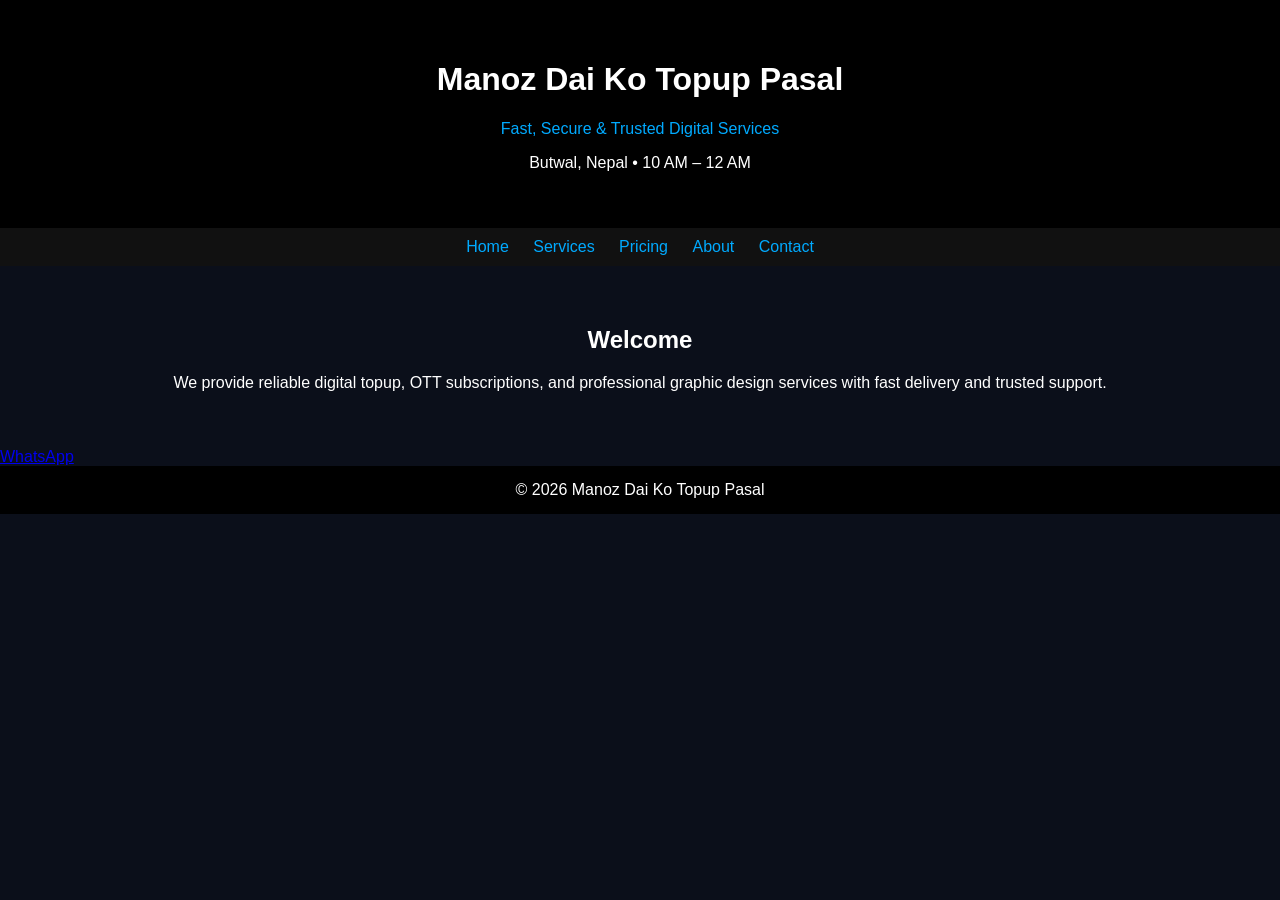
<file: manojtopup/index.html>
<!DOCTYPE html>
<html lang="en">
<head>
  <meta charset="UTF-8">
  <title>Manoz Dai Ko Topup Pasal</title>
  <link rel="stylesheet" href="css/style.css">
</head>
<body>

<header class="header">
  <h1>Manoz Dai Ko Topup Pasal</h1>
  <p class="tagline">Fast, Secure & Trusted Digital Services</p>
  <p class="location">Butwal, Nepal • 10 AM – 12 AM</p>
</header>

<nav class="nav">
  <a href="index.html">Home</a>
  <a href="services.html">Services</a>
  <a href="pricing.html">Pricing</a>
  <a href="about.html">About</a>
  <a href="contact.html">Contact</a>
</nav>

<section class="section">
  <h2>Welcome</h2>
  <p>We provide reliable digital topup, OTT subscriptions, and professional graphic design services with fast delivery and trusted support.</p>
</section>

<a href="https://wa.me/9779811446832?text=Hello%20Manoz%20Dai,%20I%20want%20to%20place%20an%20order" class="whatsapp-float" target="_blank">WhatsApp</a>

<footer class="footer">© 2026 Manoz Dai Ko Topup Pasal</footer>
<script src="JS/main.js"></script>
</body>
</html>
</file>
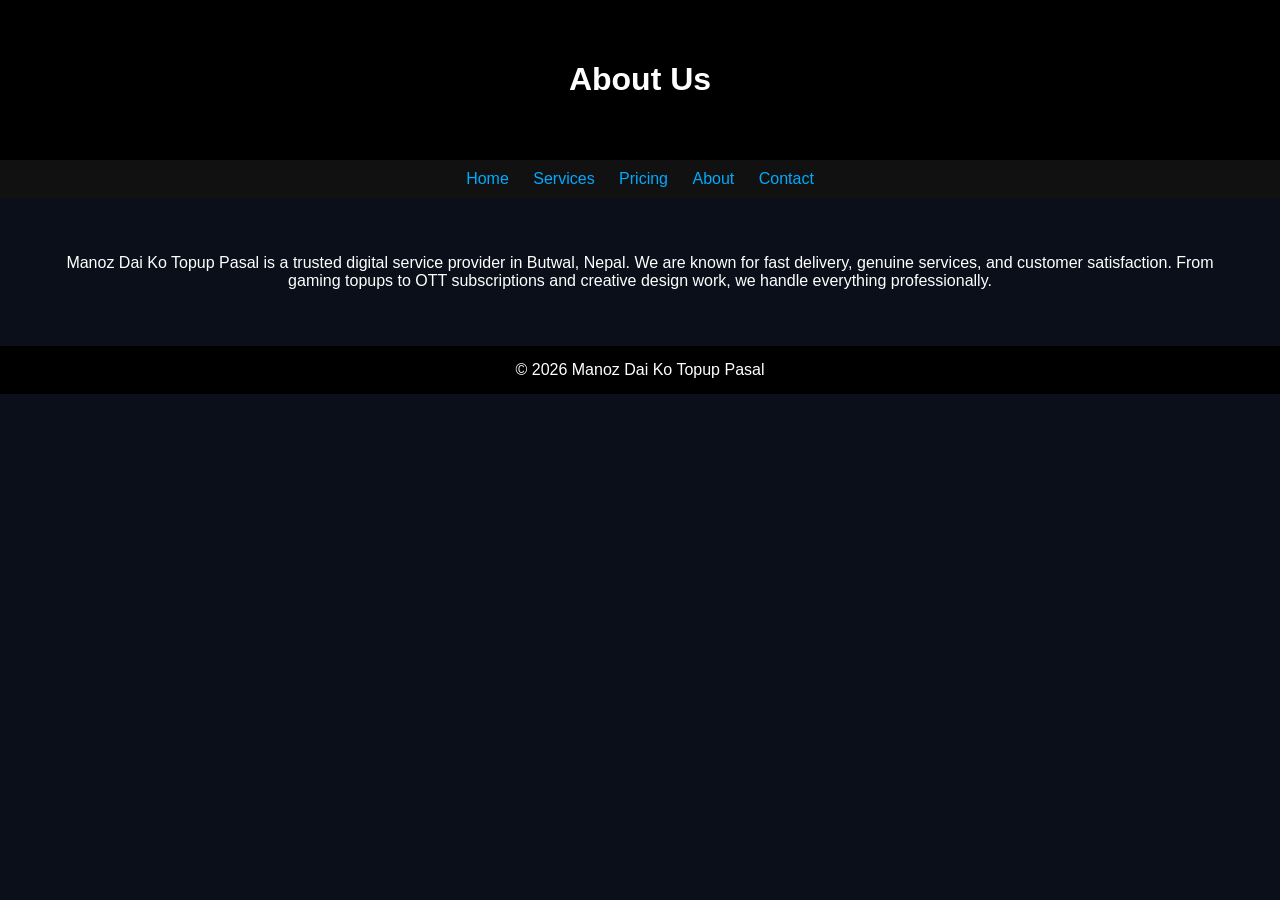
<file: manojtopup/about.html>
<!DOCTYPE html>
<html lang="en">
<head>
  <meta charset="UTF-8">
  <title>About Us | Manoz Dai</title>
  <link rel="stylesheet" href="css/style.css">
</head>
<body>
<header class="header"><h1>About Us</h1></header>
<nav class="nav">
  <a href="index.html">Home</a>
  <a href="services.html">Services</a>
  <a href="pricing.html">Pricing</a>
  <a href="about.html">About</a>
  <a href="contact.html">Contact</a>
</nav>
<section class="section">
  <p>Manoz Dai Ko Topup Pasal is a trusted digital service provider in Butwal, Nepal. We are known for fast delivery, genuine services, and customer satisfaction. From gaming topups to OTT subscriptions and creative design work, we handle everything professionally.</p>
</section>
<footer class="footer">© 2026 Manoz Dai Ko Topup Pasal</footer>
<script src="JS/main.js"></script>
</body>
</html>
</file>
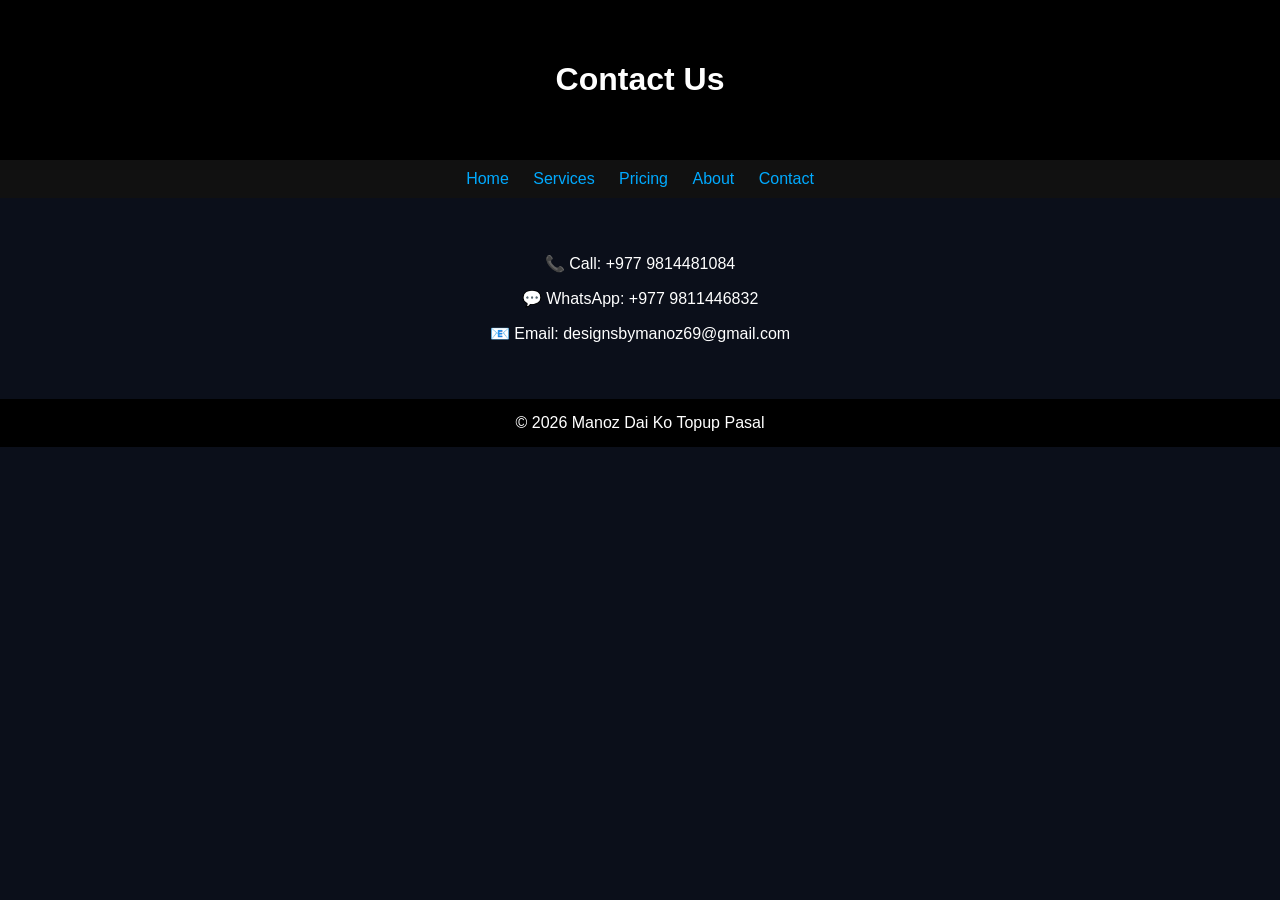
<file: manojtopup/contact.html>
<!DOCTYPE html>
<html lang="en">
<head>
  <meta charset="UTF-8">
  <title>Contact | Manoz Dai</title>
  <link rel="stylesheet" href="css/style.css">
</head>
<body>
<header class="header"><h1>Contact Us</h1></header>
<nav class="nav">
  <a href="index.html">Home</a>
  <a href="services.html">Services</a>
  <a href="pricing.html">Pricing</a>
  <a href="about.html">About</a>
  <a href="contact.html">Contact</a>
</nav>
<section class="section">
  <p>📞 Call: +977 9814481084</p>
  <p>💬 WhatsApp: +977 9811446832</p>
  <p>📧 Email: designsbymanoz69@gmail.com</p>
</section>
<footer class="footer">© 2026 Manoz Dai Ko Topup Pasal</footer>
<script src="JS/main.js"></script>
</body>
</html>
</file>
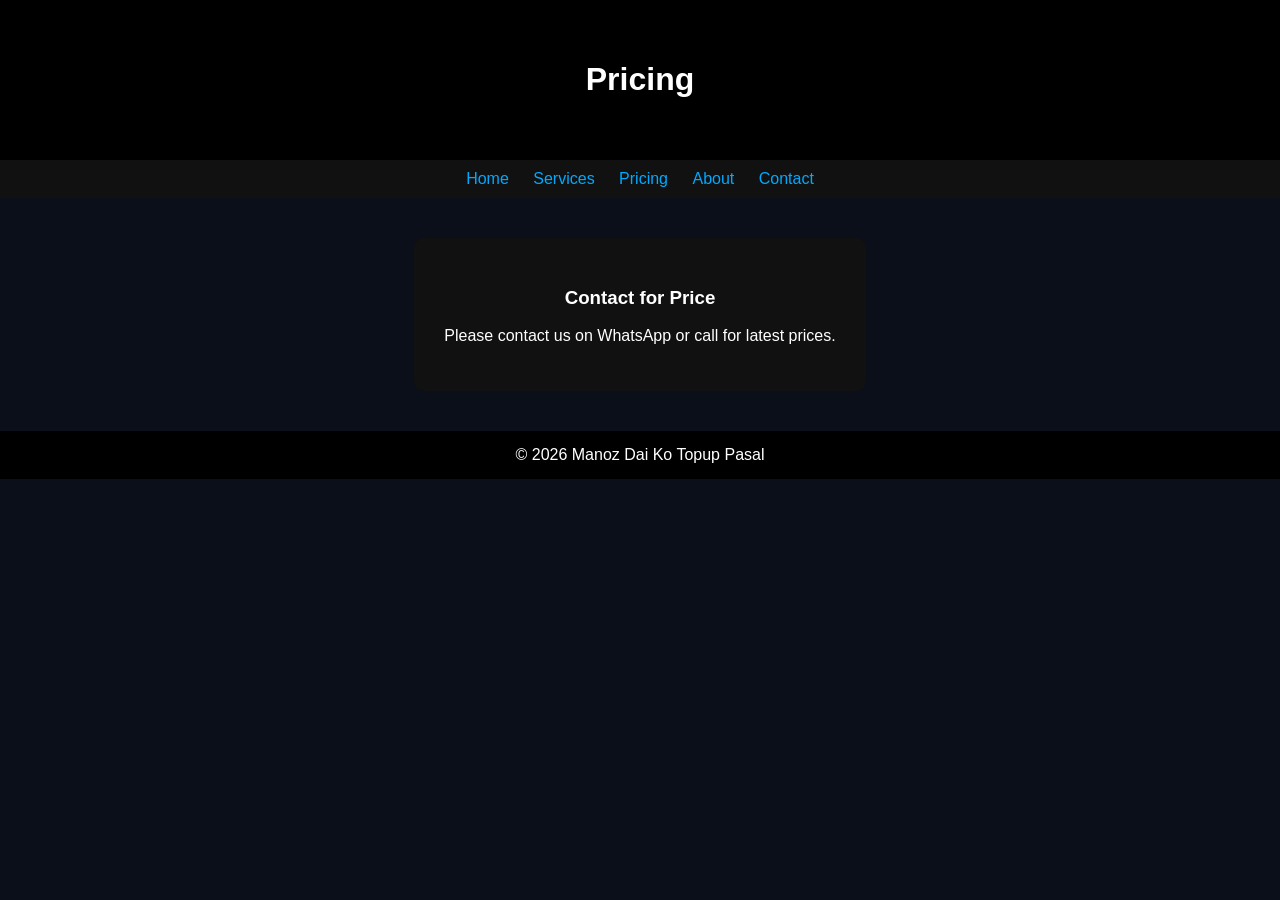
<file: manojtopup/pricing.html>
<!DOCTYPE html>
<html lang="en">
<head>
  <meta charset="UTF-8">
  <title>Pricing | Manoz Dai</title>
  <link rel="stylesheet" href="css/style.css">
</head>
<body>
<header class="header"><h1>Pricing</h1></header>
<nav class="nav">
  <a href="index.html">Home</a>
  <a href="services.html">Services</a>
  <a href="pricing.html">Pricing</a>
  <a href="about.html">About</a>
  <a href="contact.html">Contact</a>
</nav>
<section class="section">
  <div class="price-box">
    <h3>Contact for Price</h3>
    <p>Please contact us on WhatsApp or call for latest prices.</p>
  </div>
</section>
<footer class="footer">© 2026 Manoz Dai Ko Topup Pasal</footer>
<script src="JS/main.js"></script>
</body>
</html>
</file>
<file: manojtopup/css/style.css>
body {
  margin: 0;
  font-family: Arial, sans-serif;
  background: #0b0f1a;
  color: #ffffff;
}

.header {
  text-align: center;
  padding: 40px;
  background: #000;
}

.tagline {
  color: #00aaff;
}

.nav {
  background: #111;
  padding: 10px;
  text-align: center;
}

.nav a {
  color: #00aaff;
  margin: 0 10px;
  text-decoration: none;
}

.section {
  padding: 40px;
  text-align: center;
}

.cards {
  display: flex;
  justify-content: center;
  flex-wrap: wrap;
  gap: 15px;
}

.card {
  background: #111;
  padding: 20px;
  width: 200px;
  border-radius: 10px;
}

.whatsapp-btn {
  display: inline-block;
  margin-top: 25px;
  padding: 12px 25px;
  background: #25D366;
  color: #fff;
  border-radius: 30px;
  text-decoration: none;
}

.price-box {
  background: #111;
  padding: 30px;
  border-radius: 10px;
  display: inline-block;
}

.form input,
.form textarea,
.form button {
  width: 80%;
  padding: 10px;
  margin: 10px 0;
  border: none;
  border-radius: 5px;
}

.form button {
  background: #00aaff;
  color: white;
}

.footer {
  background: #000;
  padding: 15px;
  text-align: center;
}
</file>
